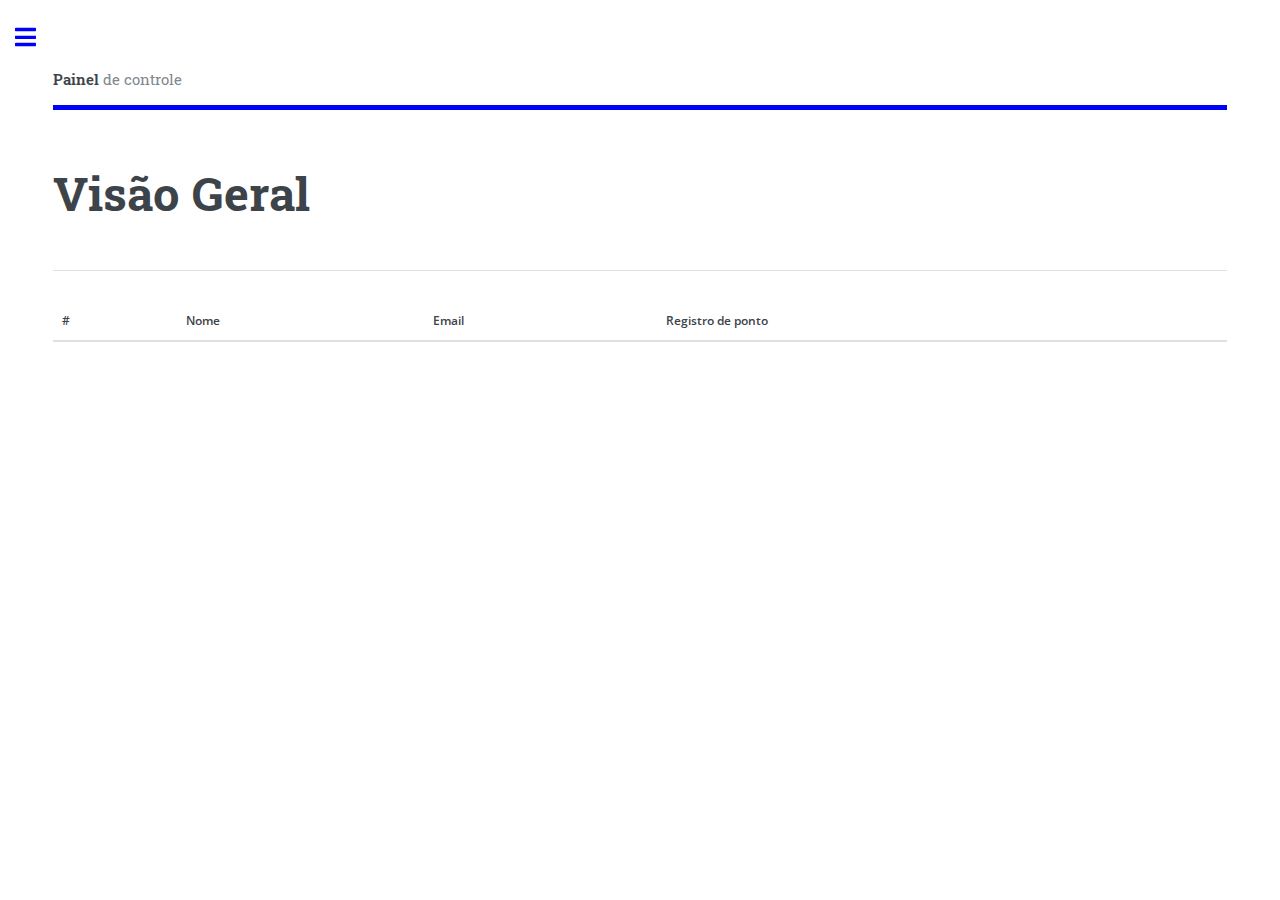
<file: index.html>
<!DOCTYPE HTML>

<html>

<head>
	<title>Dashboard</title>
	<meta charset="utf-8" />
	<meta name="viewport" content="width=device-width, initial-scale=1, user-scalable=no" />
	<link rel="stylesheet" href="assets/css/main.css" />

	<!--ICONSCOUT-->
	<link rel="stylesheet" href="https://unicons.iconscout.com/release/v4.0.8/css/line.css">
</head>

<body class="is-preload">

	<!-- Wrapper -->
	<div id="wrapper">

		<!-- Main -->
		<div id="main">
			<div class="inner">

				<!-- Header -->
				<header id="header">
					<a href="index.html" class="logo"><strong>Painel</strong> de controle</a>

				</header>

				<!-- Content -->
				<section>
					<header class="main">
						<h1>Visão Geral</h1>
					</header>



					<hr class="major" />

					<!-- Elements -->
					<!-- <h2 id="elements">Exemplos</h2>
					<div class="chart">
						<div class="bar" style="height: 80%;"></div>
					</div>

					<img src="assets/img/image6-1.jpg" alt="image">
					<img src="assets/img/20190109141117402195o (1).png" alt="image">

					<div class="row gtr-200">
						<div class="col-6 col-12-medium">
							<div class="col-6 col-12-medium">
							</div>
						</div> -->

					<table class="table table-striped">
						<thead>
							<tr>
								<th scope="col">#</th>
								<th scope="col">Nome</th>
								<th scope="col">Email</th>
								<th scope="col">Registro de ponto</th>
							</tr>
						</thead>
						<tbody id="tableUser">


						</tbody>
					</table>

				</section>


				<div id="modalPoint" class="modalPoint">
					<button id="closeModal" class="btnClose"><i class="uil uil-multiply"></i></button>
					<table class="table table-striped">
						<thead>
							<tr>
								<th scope="col">Dia</th>
								<th scope="col">Entrada</th>
								<th scope="col">Intervalo</th>
								<th scope="col">Volta</th>
								<th scope="col">Saida</th>
							</tr>
						</thead>
						<tbody id="tablePoint">
							<tr>
								<td>${item.name}</td>
								<td>${item.email}</td>
							
							</tr>

						</tbody>
					</table>
				</div>


			</div>
		</div>

		<!-- Sidebar -->
		<div id="sidebar">
			<div class="inner">

				<!-- Search -->
				<section id="search" class="alt">
					<form method="post" action="#">
						<input type="text" name="query" id="query" placeholder="Pesquisar" />
					</form>
				</section>

				<!-- Menu -->
				<nav id="menu">
					<header class="major">
						<h2>Dashboard</h2>
					</header>
					<ul>
						<li><a href="./pages/cadUser/index.html">Cadastro</a></li>
						<li><a href="generic.html">Financeiro</a></li>
						<li><a href="elements.html">Relatórios</a></li>
						<li><a href="elements.html">Férias</a></li>
						<li><a href="elements.html">Ausência</a></li>
					</ul>
				</nav>

			</div>
		</div>

	</div>

	<!-- Scripts -->
	<script src="assets/js/jquery.min.js"></script>
	<script src="assets/js/browser.min.js"></script>
	<script src="assets/js/breakpoints.min.js"></script>
	<script src="assets/js/util.js"></script>
	<script src="assets/js/main.js"></script>
	<script src="assets/js/modalPoint.js"></script>
	<script src="assets/js/getUser.js"></script>
	
</body>

</html>
</file>
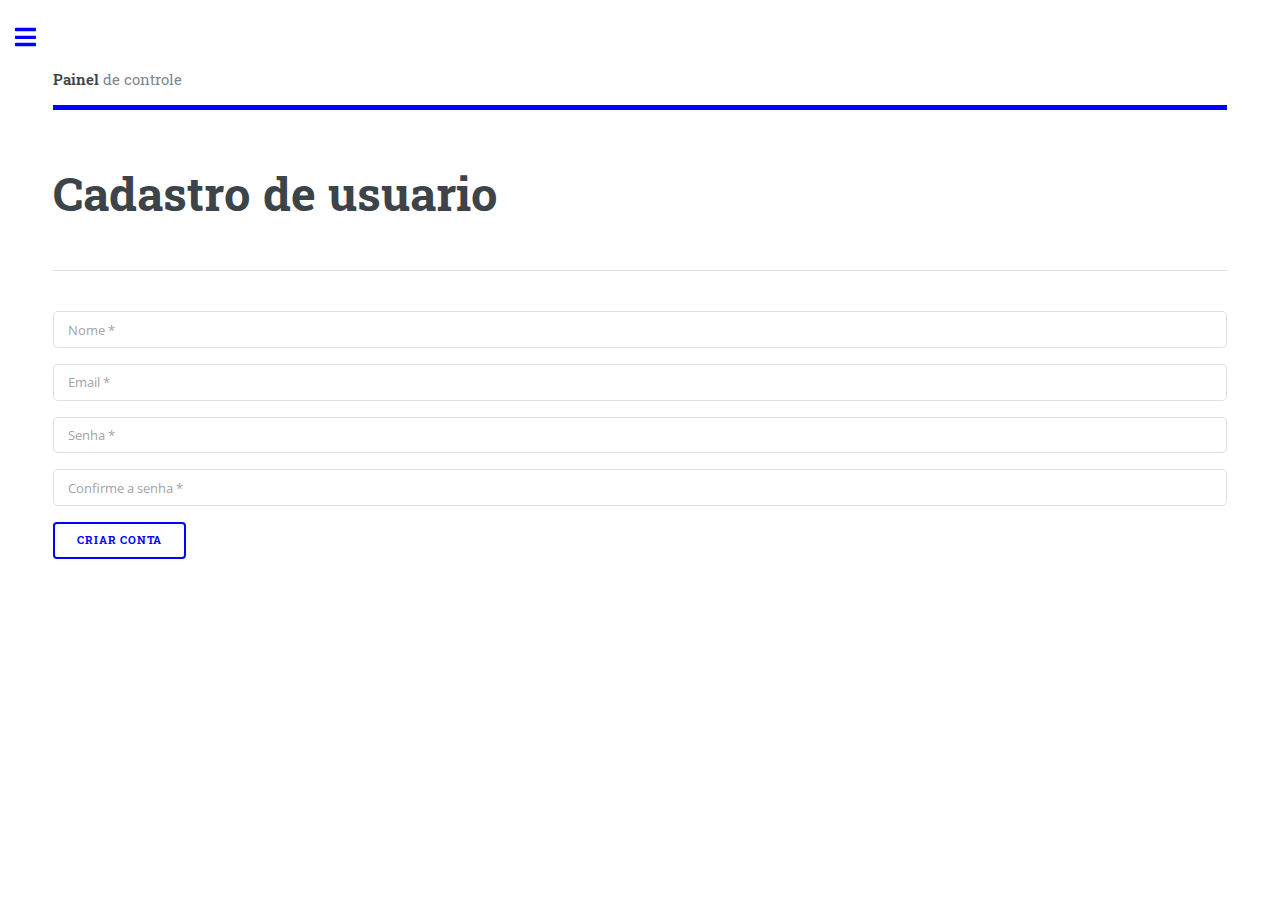
<file: pages/cadUser/index.html>
<!DOCTYPE HTML>

<html>

<head>
  <title>Cadastro</title>
  <meta charset="utf-8" />
  <meta name="viewport" content="width=device-width, initial-scale=1, user-scalable=no" />
  <link rel="stylesheet" href="../../assets/css/main.css" />
  <link rel="stylesheet" href="./style.css">
</head>

<body class="is-preload">

  <!-- Wrapper -->
  <div id="wrapper">

    <!-- Main -->
    <div id="main">
      <div class="inner">

        <!-- Header -->
        <header id="header">
          <a href="../../index.html" class="logo"><strong>Painel</strong> de controle</a>

        </header>

        <!-- Content -->
        <section>
          <header class="main">
            <h1>Cadastro de usuario</h1>
          </header>

          <hr class="major" />

          <form id="formRegister">
            <input id="name-signup" type="text" placeholder="Nome *"></input>
            <input id="email-signup" type="text" placeholder="Email *"></input>
            <input id="password-signup" type="password" placeholder="Senha *"></input>
            <input id="confirm-password-signup" type="password" placeholder="Confirme a senha *"></input>
            <button type="submit" id="create-acct-btn">Criar conta</button>


          </form>

        </section>

      </div>
    </div>

    <!-- Sidebar -->
    <div id="sidebar">
      <div class="inner">

        <!-- Search -->
        <section id="search" class="alt">
          <form method="post" action="#">
            <input type="text" name="query" id="query" placeholder="Pesquisar" />
          </form>
        </section>

        <!-- Menu -->
        <nav id="menu">
          <header class="major">
            <h2>Dashboard</h2>
          </header>
          <ul>
            <li><a href="../cadUser/index.html">Cadastro</a></li>
            <li><a href="generic.html">Financeiro</a></li>
            <li><a href="elements.html">Relatórios</a></li>
            <li><a href="elements.html">Férias</a></li>
            <li><a href="elements.html">Ausência</a></li>
          </ul>
        </nav>

      </div>
    </div>

  </div>

  <!-- Scripts -->
  <script src="../../assets/js/jquery.min.js"></script>
  <script src="../../assets/js/browser.min.js"></script>
  <script src="../../assets/js/breakpoints.min.js"></script>
  <script src="../../assets/js/util.js"></script>
  <script src="../../assets/js/main.js"></script>
  <script src="./mongodb.js"></script>

</body>

</html>
</file>
<file: pages/cadUser/style.css>
#formRegister input{
  margin-bottom: 1rem;
}
</file>
<file: assets/css/main.css>
@import url(fontawesome-all.min.css);
@import url("https://fonts.googleapis.com/css?family=Open+Sans:400,600,400italic,600italic|Roboto+Slab:400,700");

/*
	Editorial by HTML5 UP
	html5up.net | @ajlkn
	Free for personal and commercial use under the CCA 3.0 license (html5up.net/license)
*/
html,
body,
div,
span,
applet,
object,
iframe,
h1,
h2,
h3,
h4,
h5,
h6,
p,
blockquote,
pre,
a,
abbr,
acronym,
address,
big,
cite,
code,
del,
dfn,
em,
img,
ins,
kbd,
q,
s,
samp,
small,
strike,
strong,
sub,
sup,
tt,
var,
b,
u,
i,
center,
dl,
dt,
dd,
ol,
ul,
li,
fieldset,
form,
label,
legend,
table,
caption,
tbody,
tfoot,
thead,
tr,
th,
td,
article,
aside,
canvas,
details,
embed,
figure,
figcaption,
footer,
header,
hgroup,
menu,
nav,
output,
ruby,
section,
summary,
time,
mark,
audio,
video {
  margin: 0;
  padding: 0;
  border: 0;
  font-size: 100%;
  font: inherit;
  vertical-align: baseline;
}

article,
aside,
details,
figcaption,
figure,
footer,
header,
hgroup,
menu,
nav,
section {
  display: block;
}

body {
  line-height: 1;
  overflow-x: hidden;
}

ol,
ul {
  list-style: none;
}

blockquote,
q {
  quotes: none;
}

blockquote:before,
blockquote:after,
q:before,
q:after {
  content: '';
  content: none;
}

table {
  border-collapse: collapse;
  border-spacing: 0;
}

body {
  -webkit-text-size-adjust: none;
}

mark {
  background-color: transparent;
  color: inherit;
}

input::-moz-focus-inner {
  border: 0;
  padding: 0;
}

input,
select,
textarea {
  -moz-appearance: none;
  -webkit-appearance: none;
  -ms-appearance: none;
  appearance: none;
}

/* Basic */
@-ms-viewport {
  width: device-width;
}

body {
  -ms-overflow-style: scrollbar;
}

@media screen and (max-width: 480px) {

  html,
  body {
    min-width: 320px;
  }
}

html {
  box-sizing: border-box;
}

*,
*:before,
*:after {
  box-sizing: inherit;
}

body {
  background: #ffffff;
}

body.is-preload *,
body.is-preload *:before,
body.is-preload *:after,
body.is-resizing *,
body.is-resizing *:before,
body.is-resizing *:after {
  -moz-animation: none !important;
  -webkit-animation: none !important;
  -ms-animation: none !important;
  animation: none !important;
  -moz-transition: none !important;
  -webkit-transition: none !important;
  -ms-transition: none !important;
  transition: none !important;
}

/* Type */
body,
input,
select,
textarea {
  color: #7f888f;
  font-family: "Open Sans", sans-serif;
  font-size: 13pt;
  font-weight: 400;
  line-height: 1.65;
}

@media screen and (max-width: 1680px) {

  body,
  input,
  select,
  textarea {
    font-size: 11pt;
  }
}

@media screen and (max-width: 1280px) {

  body,
  input,
  select,
  textarea {
    font-size: 10pt;
  }
}

@media screen and (max-width: 360px) {

  body,
  input,
  select,
  textarea {
    font-size: 9pt;
  }
}

a {
  -moz-transition: color 0.2s ease-in-out, border-bottom-color 0.2s ease-in-out;
  -webkit-transition: color 0.2s ease-in-out, border-bottom-color 0.2s ease-in-out;
  -ms-transition: color 0.2s ease-in-out, border-bottom-color 0.2s ease-in-out;
  transition: color 0.2s ease-in-out, border-bottom-color 0.2s ease-in-out;
  border-bottom: dotted 1px;
  color: blue;
  text-decoration: none;
}

a:hover {
  border-bottom-color: blue;
  color: blue !important;
}

a:hover strong {
  color: inherit;
}

strong,
b {
  color: #3d4449;
  font-weight: 600;
}

em,
i {
  font-style: italic;
}

p {
  margin: 0 0 2em 0;
}

h1,
h2,
h3,
h4,
h5,
h6 {
  color: #3d4449;
  font-family: "Roboto Slab", serif;
  font-weight: 700;
  line-height: 1.5;
  margin: 0 0 1em 0;
}

h1 a,
h2 a,
h3 a,
h4 a,
h5 a,
h6 a {
  color: inherit;
  text-decoration: none;
  border-bottom: 0;
}

h1 {
  font-size: 4em;
  margin: 0 0 0.5em 0;
  line-height: 1.3;
}

h2 {
  font-size: 1.75em;
}

h3 {
  font-size: 1.25em;
}

h4 {
  font-size: 1.1em;
}

h5 {
  font-size: 0.9em;
}

h6 {
  font-size: 0.7em;
}

@media screen and (max-width: 1680px) {
  h1 {
    font-size: 3.5em;
  }
}

@media screen and (max-width: 980px) {
  h1 {
    font-size: 3.25em;
  }
}

@media screen and (max-width: 736px) {
  h1 {
    font-size: 2em;
    line-height: 1.4;
  }

  h2 {
    font-size: 1.5em;
  }
}

sub {
  font-size: 0.8em;
  position: relative;
  top: 0.5em;
}

sup {
  font-size: 0.8em;
  position: relative;
  top: -0.5em;
}

blockquote {
  border-left: solid 3px rgba(210, 215, 217, 0.75);
  font-style: italic;
  margin: 0 0 2em 0;
  padding: 0.5em 0 0.5em 2em;
}

code {
  background: rgba(230, 235, 237, 0.25);
  border-radius: 0.375em;
  border: solid 1px rgba(210, 215, 217, 0.75);
  font-family: "Courier New", monospace;
  font-size: 0.9em;
  margin: 0 0.25em;
  padding: 0.25em 0.65em;
}

pre {
  -webkit-overflow-scrolling: touch;
  font-family: "Courier New", monospace;
  font-size: 0.9em;
  margin: 0 0 2em 0;
}

pre code {
  display: block;
  line-height: 1.75;
  padding: 1em 1.5em;
  overflow-x: auto;
}

hr {
  border: 0;
  border-bottom: solid 1px rgba(210, 215, 217, 0.75);
  margin: 2em 0;
}

hr.major {
  margin: 3em 0;
}

.align-left {
  text-align: left;
}

.align-center {
  text-align: center;
}

.align-right {
  text-align: right;
}

/* Row */
.row {
  display: flex;
  flex-wrap: wrap;
  box-sizing: border-box;
  align-items: stretch;
}

.row>* {
  box-sizing: border-box;
}

.row.gtr-uniform>*> :last-child {
  margin-bottom: 0;
}

.row.aln-left {
  justify-content: flex-start;
}

.row.aln-center {
  justify-content: center;
}

.row.aln-right {
  justify-content: flex-end;
}

.row.aln-top {
  align-items: flex-start;
}

.row.aln-middle {
  align-items: center;
}

.row.aln-bottom {
  align-items: flex-end;
}

.row>.imp {
  order: -1;
}

.row>.col-1 {
  width: 8.33333%;
}

.row>.off-1 {
  margin-left: 8.33333%;
}

.row>.col-2 {
  width: 16.66667%;
}

.row>.off-2 {
  margin-left: 16.66667%;
}

.row>.col-3 {
  width: 25%;
}

.row>.off-3 {
  margin-left: 25%;
}

.row>.col-4 {
  width: 33.33333%;
}

.row>.off-4 {
  margin-left: 33.33333%;
}

.row>.col-5 {
  width: 41.66667%;
}

.row>.off-5 {
  margin-left: 41.66667%;
}

.row>.col-6 {
  width: 50%;
}

.row>.off-6 {
  margin-left: 50%;
}

.row>.col-7 {
  width: 58.33333%;
}

.row>.off-7 {
  margin-left: 58.33333%;
}

.row>.col-8 {
  width: 66.66667%;
}

.row>.off-8 {
  margin-left: 66.66667%;
}

.row>.col-9 {
  width: 75%;
}

.row>.off-9 {
  margin-left: 75%;
}

.row>.col-10 {
  width: 83.33333%;
}

.row>.off-10 {
  margin-left: 83.33333%;
}

.row>.col-11 {
  width: 91.66667%;
}

.row>.off-11 {
  margin-left: 91.66667%;
}

.row>.col-12 {
  width: 100%;
}

.row>.off-12 {
  margin-left: 100%;
}

.row.gtr-0 {
  margin-top: 0;
  margin-left: 0em;
}

.row.gtr-0>* {
  padding: 0 0 0 0em;
}

.row.gtr-0.gtr-uniform {
  margin-top: 0em;
}

.row.gtr-0.gtr-uniform>* {
  padding-top: 0em;
}

.row.gtr-25 {
  margin-top: 0;
  margin-left: -0.375em;
}

.row.gtr-25>* {
  padding: 0 0 0 0.375em;
}

.row.gtr-25.gtr-uniform {
  margin-top: -0.375em;
}

.row.gtr-25.gtr-uniform>* {
  padding-top: 0.375em;
}

.row.gtr-50 {
  margin-top: 0;
  margin-left: -0.75em;
}

.row.gtr-50>* {
  padding: 0 0 0 0.75em;
}

.row.gtr-50.gtr-uniform {
  margin-top: -0.75em;
}

.row.gtr-50.gtr-uniform>* {
  padding-top: 0.75em;
}

.row {
  margin-top: 0;
  margin-left: -1.5em;
}

.row>* {
  padding: 0 0 0 1.5em;
}

.row.gtr-uniform {
  margin-top: -1.5em;
}

.row.gtr-uniform>* {
  padding-top: 1.5em;
}

.row.gtr-150 {
  margin-top: 0;
  margin-left: -2.25em;
}

.row.gtr-150>* {
  padding: 0 0 0 2.25em;
}

.row.gtr-150.gtr-uniform {
  margin-top: -2.25em;
}

.row.gtr-150.gtr-uniform>* {
  padding-top: 2.25em;
}

.row.gtr-200 {
  margin-top: 0;
  margin-left: -3em;
}

.row.gtr-200>* {
  padding: 0 0 0 3em;
}

.row.gtr-200.gtr-uniform {
  margin-top: -3em;
}

.row.gtr-200.gtr-uniform>* {
  padding-top: 3em;
}

@media screen and (max-width: 1680px) {
  .row {
    display: flex;
    flex-wrap: wrap;
    box-sizing: border-box;
    align-items: stretch;
  }

  .row>* {
    box-sizing: border-box;
  }

  .row.gtr-uniform>*> :last-child {
    margin-bottom: 0;
  }

  .row.aln-left {
    justify-content: flex-start;
  }

  .row.aln-center {
    justify-content: center;
  }

  .row.aln-right {
    justify-content: flex-end;
  }

  .row.aln-top {
    align-items: flex-start;
  }

  .row.aln-middle {
    align-items: center;
  }

  .row.aln-bottom {
    align-items: flex-end;
  }

  .row>.imp-xlarge {
    order: -1;
  }

  .row>.col-1-xlarge {
    width: 8.33333%;
  }

  .row>.off-1-xlarge {
    margin-left: 8.33333%;
  }

  .row>.col-2-xlarge {
    width: 16.66667%;
  }

  .row>.off-2-xlarge {
    margin-left: 16.66667%;
  }

  .row>.col-3-xlarge {
    width: 25%;
  }

  .row>.off-3-xlarge {
    margin-left: 25%;
  }

  .row>.col-4-xlarge {
    width: 33.33333%;
  }

  .row>.off-4-xlarge {
    margin-left: 33.33333%;
  }

  .row>.col-5-xlarge {
    width: 41.66667%;
  }

  .row>.off-5-xlarge {
    margin-left: 41.66667%;
  }

  .row>.col-6-xlarge {
    width: 50%;
  }

  .row>.off-6-xlarge {
    margin-left: 50%;
  }

  .row>.col-7-xlarge {
    width: 58.33333%;
  }

  .row>.off-7-xlarge {
    margin-left: 58.33333%;
  }

  .row>.col-8-xlarge {
    width: 66.66667%;
  }

  .row>.off-8-xlarge {
    margin-left: 66.66667%;
  }

  .row>.col-9-xlarge {
    width: 75%;
  }

  .row>.off-9-xlarge {
    margin-left: 75%;
  }

  .row>.col-10-xlarge {
    width: 83.33333%;
  }

  .row>.off-10-xlarge {
    margin-left: 83.33333%;
  }

  .row>.col-11-xlarge {
    width: 91.66667%;
  }

  .row>.off-11-xlarge {
    margin-left: 91.66667%;
  }

  .row>.col-12-xlarge {
    width: 100%;
  }

  .row>.off-12-xlarge {
    margin-left: 100%;
  }

  .row.gtr-0 {
    margin-top: 0;
    margin-left: 0em;
  }

  .row.gtr-0>* {
    padding: 0 0 0 0em;
  }

  .row.gtr-0.gtr-uniform {
    margin-top: 0em;
  }

  .row.gtr-0.gtr-uniform>* {
    padding-top: 0em;
  }

  .row.gtr-25 {
    margin-top: 0;
    margin-left: -0.375em;
  }

  .row.gtr-25>* {
    padding: 0 0 0 0.375em;
  }

  .row.gtr-25.gtr-uniform {
    margin-top: -0.375em;
  }

  .row.gtr-25.gtr-uniform>* {
    padding-top: 0.375em;
  }

  .row.gtr-50 {
    margin-top: 0;
    margin-left: -0.75em;
  }

  .row.gtr-50>* {
    padding: 0 0 0 0.75em;
  }

  .row.gtr-50.gtr-uniform {
    margin-top: -0.75em;
  }

  .row.gtr-50.gtr-uniform>* {
    padding-top: 0.75em;
  }

  .row {
    margin-top: 0;
    margin-left: -1.5em;
  }

  .row>* {
    padding: 0 0 0 1.5em;
  }

  .row.gtr-uniform {
    margin-top: -1.5em;
  }

  .row.gtr-uniform>* {
    padding-top: 1.5em;
  }

  .row.gtr-150 {
    margin-top: 0;
    margin-left: -2.25em;
  }

  .row.gtr-150>* {
    padding: 0 0 0 2.25em;
  }

  .row.gtr-150.gtr-uniform {
    margin-top: -2.25em;
  }

  .row.gtr-150.gtr-uniform>* {
    padding-top: 2.25em;
  }

  .row.gtr-200 {
    margin-top: 0;
    margin-left: -3em;
  }

  .row.gtr-200>* {
    padding: 0 0 0 3em;
  }

  .row.gtr-200.gtr-uniform {
    margin-top: -3em;
  }

  .row.gtr-200.gtr-uniform>* {
    padding-top: 3em;
  }
}

@media screen and (max-width: 1280px) {
  .row {
    display: flex;
    flex-wrap: wrap;
    box-sizing: border-box;
    align-items: stretch;
  }

  .row>* {
    box-sizing: border-box;
  }

  .row.gtr-uniform>*> :last-child {
    margin-bottom: 0;
  }

  .row.aln-left {
    justify-content: flex-start;
  }

  .row.aln-center {
    justify-content: center;
  }

  .row.aln-right {
    justify-content: flex-end;
  }

  .row.aln-top {
    align-items: flex-start;
  }

  .row.aln-middle {
    align-items: center;
  }

  .row.aln-bottom {
    align-items: flex-end;
  }

  .row>.imp-large {
    order: -1;
  }

  .row>.col-1-large {
    width: 8.33333%;
  }

  .row>.off-1-large {
    margin-left: 8.33333%;
  }

  .row>.col-2-large {
    width: 16.66667%;
  }

  .row>.off-2-large {
    margin-left: 16.66667%;
  }

  .row>.col-3-large {
    width: 25%;
  }

  .row>.off-3-large {
    margin-left: 25%;
  }

  .row>.col-4-large {
    width: 33.33333%;
  }

  .row>.off-4-large {
    margin-left: 33.33333%;
  }

  .row>.col-5-large {
    width: 41.66667%;
  }

  .row>.off-5-large {
    margin-left: 41.66667%;
  }

  .row>.col-6-large {
    width: 50%;
  }

  .row>.off-6-large {
    margin-left: 50%;
  }

  .row>.col-7-large {
    width: 58.33333%;
  }

  .row>.off-7-large {
    margin-left: 58.33333%;
  }

  .row>.col-8-large {
    width: 66.66667%;
  }

  .row>.off-8-large {
    margin-left: 66.66667%;
  }

  .row>.col-9-large {
    width: 75%;
  }

  .row>.off-9-large {
    margin-left: 75%;
  }

  .row>.col-10-large {
    width: 83.33333%;
  }

  .row>.off-10-large {
    margin-left: 83.33333%;
  }

  .row>.col-11-large {
    width: 91.66667%;
  }

  .row>.off-11-large {
    margin-left: 91.66667%;
  }

  .row>.col-12-large {
    width: 100%;
  }

  .row>.off-12-large {
    margin-left: 100%;
  }

  .row.gtr-0 {
    margin-top: 0;
    margin-left: 0em;
  }

  .row.gtr-0>* {
    padding: 0 0 0 0em;
  }

  .row.gtr-0.gtr-uniform {
    margin-top: 0em;
  }

  .row.gtr-0.gtr-uniform>* {
    padding-top: 0em;
  }

  .row.gtr-25 {
    margin-top: 0;
    margin-left: -0.375em;
  }

  .row.gtr-25>* {
    padding: 0 0 0 0.375em;
  }

  .row.gtr-25.gtr-uniform {
    margin-top: -0.375em;
  }

  .row.gtr-25.gtr-uniform>* {
    padding-top: 0.375em;
  }

  .row.gtr-50 {
    margin-top: 0;
    margin-left: -0.75em;
  }

  .row.gtr-50>* {
    padding: 0 0 0 0.75em;
  }

  .row.gtr-50.gtr-uniform {
    margin-top: -0.75em;
  }

  .row.gtr-50.gtr-uniform>* {
    padding-top: 0.75em;
  }

  .row {
    margin-top: 0;
    margin-left: -1.5em;
  }

  .row>* {
    padding: 0 0 0 1.5em;
  }

  .row.gtr-uniform {
    margin-top: -1.5em;
  }

  .row.gtr-uniform>* {
    padding-top: 1.5em;
  }

  .row.gtr-150 {
    margin-top: 0;
    margin-left: -2.25em;
  }

  .row.gtr-150>* {
    padding: 0 0 0 2.25em;
  }

  .row.gtr-150.gtr-uniform {
    margin-top: -2.25em;
  }

  .row.gtr-150.gtr-uniform>* {
    padding-top: 2.25em;
  }

  .row.gtr-200 {
    margin-top: 0;
    margin-left: -3em;
  }

  .row.gtr-200>* {
    padding: 0 0 0 3em;
  }

  .row.gtr-200.gtr-uniform {
    margin-top: -3em;
  }

  .row.gtr-200.gtr-uniform>* {
    padding-top: 3em;
  }
}

@media screen and (max-width: 980px) {
  .row {
    display: flex;
    flex-wrap: wrap;
    box-sizing: border-box;
    align-items: stretch;
  }

  .row>* {
    box-sizing: border-box;
  }

  .row.gtr-uniform>*> :last-child {
    margin-bottom: 0;
  }

  .row.aln-left {
    justify-content: flex-start;
  }

  .row.aln-center {
    justify-content: center;
  }

  .row.aln-right {
    justify-content: flex-end;
  }

  .row.aln-top {
    align-items: flex-start;
  }

  .row.aln-middle {
    align-items: center;
  }

  .row.aln-bottom {
    align-items: flex-end;
  }

  .row>.imp-medium {
    order: -1;
  }

  .row>.col-1-medium {
    width: 8.33333%;
  }

  .row>.off-1-medium {
    margin-left: 8.33333%;
  }

  .row>.col-2-medium {
    width: 16.66667%;
  }

  .row>.off-2-medium {
    margin-left: 16.66667%;
  }

  .row>.col-3-medium {
    width: 25%;
  }

  .row>.off-3-medium {
    margin-left: 25%;
  }

  .row>.col-4-medium {
    width: 33.33333%;
  }

  .row>.off-4-medium {
    margin-left: 33.33333%;
  }

  .row>.col-5-medium {
    width: 41.66667%;
  }

  .row>.off-5-medium {
    margin-left: 41.66667%;
  }

  .row>.col-6-medium {
    width: 50%;
  }

  .row>.off-6-medium {
    margin-left: 50%;
  }

  .row>.col-7-medium {
    width: 58.33333%;
  }

  .row>.off-7-medium {
    margin-left: 58.33333%;
  }

  .row>.col-8-medium {
    width: 66.66667%;
  }

  .row>.off-8-medium {
    margin-left: 66.66667%;
  }

  .row>.col-9-medium {
    width: 75%;
  }

  .row>.off-9-medium {
    margin-left: 75%;
  }

  .row>.col-10-medium {
    width: 83.33333%;
  }

  .row>.off-10-medium {
    margin-left: 83.33333%;
  }

  .row>.col-11-medium {
    width: 91.66667%;
  }

  .row>.off-11-medium {
    margin-left: 91.66667%;
  }

  .row>.col-12-medium {
    width: 100%;
  }

  .row>.off-12-medium {
    margin-left: 100%;
  }

  .row.gtr-0 {
    margin-top: 0;
    margin-left: 0em;
  }

  .row.gtr-0>* {
    padding: 0 0 0 0em;
  }

  .row.gtr-0.gtr-uniform {
    margin-top: 0em;
  }

  .row.gtr-0.gtr-uniform>* {
    padding-top: 0em;
  }

  .row.gtr-25 {
    margin-top: 0;
    margin-left: -0.375em;
  }

  .row.gtr-25>* {
    padding: 0 0 0 0.375em;
  }

  .row.gtr-25.gtr-uniform {
    margin-top: -0.375em;
  }

  .row.gtr-25.gtr-uniform>* {
    padding-top: 0.375em;
  }

  .row.gtr-50 {
    margin-top: 0;
    margin-left: -0.75em;
  }

  .row.gtr-50>* {
    padding: 0 0 0 0.75em;
  }

  .row.gtr-50.gtr-uniform {
    margin-top: -0.75em;
  }

  .row.gtr-50.gtr-uniform>* {
    padding-top: 0.75em;
  }

  .row {
    margin-top: 0;
    margin-left: -1.5em;
  }

  .row>* {
    padding: 0 0 0 1.5em;
  }

  .row.gtr-uniform {
    margin-top: -1.5em;
  }

  .row.gtr-uniform>* {
    padding-top: 1.5em;
  }

  .row.gtr-150 {
    margin-top: 0;
    margin-left: -2.25em;
  }

  .row.gtr-150>* {
    padding: 0 0 0 2.25em;
  }

  .row.gtr-150.gtr-uniform {
    margin-top: -2.25em;
  }

  .row.gtr-150.gtr-uniform>* {
    padding-top: 2.25em;
  }

  .row.gtr-200 {
    margin-top: 0;
    margin-left: -3em;
  }

  .row.gtr-200>* {
    padding: 0 0 0 3em;
  }

  .row.gtr-200.gtr-uniform {
    margin-top: -3em;
  }

  .row.gtr-200.gtr-uniform>* {
    padding-top: 3em;
  }
}

@media screen and (max-width: 736px) {
  .row {
    display: flex;
    flex-wrap: wrap;
    box-sizing: border-box;
    align-items: stretch;
  }

  .row>* {
    box-sizing: border-box;
  }

  .row.gtr-uniform>*> :last-child {
    margin-bottom: 0;
  }

  .row.aln-left {
    justify-content: flex-start;
  }

  .row.aln-center {
    justify-content: center;
  }

  .row.aln-right {
    justify-content: flex-end;
  }

  .row.aln-top {
    align-items: flex-start;
  }

  .row.aln-middle {
    align-items: center;
  }

  .row.aln-bottom {
    align-items: flex-end;
  }

  .row>.imp-small {
    order: -1;
  }

  .row>.col-1-small {
    width: 8.33333%;
  }

  .row>.off-1-small {
    margin-left: 8.33333%;
  }

  .row>.col-2-small {
    width: 16.66667%;
  }

  .row>.off-2-small {
    margin-left: 16.66667%;
  }

  .row>.col-3-small {
    width: 25%;
  }

  .row>.off-3-small {
    margin-left: 25%;
  }

  .row>.col-4-small {
    width: 33.33333%;
  }

  .row>.off-4-small {
    margin-left: 33.33333%;
  }

  .row>.col-5-small {
    width: 41.66667%;
  }

  .row>.off-5-small {
    margin-left: 41.66667%;
  }

  .row>.col-6-small {
    width: 50%;
  }

  .row>.off-6-small {
    margin-left: 50%;
  }

  .row>.col-7-small {
    width: 58.33333%;
  }

  .row>.off-7-small {
    margin-left: 58.33333%;
  }

  .row>.col-8-small {
    width: 66.66667%;
  }

  .row>.off-8-small {
    margin-left: 66.66667%;
  }

  .row>.col-9-small {
    width: 75%;
  }

  .row>.off-9-small {
    margin-left: 75%;
  }

  .row>.col-10-small {
    width: 83.33333%;
  }

  .row>.off-10-small {
    margin-left: 83.33333%;
  }

  .row>.col-11-small {
    width: 91.66667%;
  }

  .row>.off-11-small {
    margin-left: 91.66667%;
  }

  .row>.col-12-small {
    width: 100%;
  }

  .row>.off-12-small {
    margin-left: 100%;
  }

  .row.gtr-0 {
    margin-top: 0;
    margin-left: 0em;
  }

  .row.gtr-0>* {
    padding: 0 0 0 0em;
  }

  .row.gtr-0.gtr-uniform {
    margin-top: 0em;
  }

  .row.gtr-0.gtr-uniform>* {
    padding-top: 0em;
  }

  .row.gtr-25 {
    margin-top: 0;
    margin-left: -0.375em;
  }

  .row.gtr-25>* {
    padding: 0 0 0 0.375em;
  }

  .row.gtr-25.gtr-uniform {
    margin-top: -0.375em;
  }

  .row.gtr-25.gtr-uniform>* {
    padding-top: 0.375em;
  }

  .row.gtr-50 {
    margin-top: 0;
    margin-left: -0.75em;
  }

  .row.gtr-50>* {
    padding: 0 0 0 0.75em;
  }

  .row.gtr-50.gtr-uniform {
    margin-top: -0.75em;
  }

  .row.gtr-50.gtr-uniform>* {
    padding-top: 0.75em;
  }

  .row {
    margin-top: 0;
    margin-left: -1.5em;
  }

  .row>* {
    padding: 0 0 0 1.5em;
  }

  .row.gtr-uniform {
    margin-top: -1.5em;
  }

  .row.gtr-uniform>* {
    padding-top: 1.5em;
  }

  .row.gtr-150 {
    margin-top: 0;
    margin-left: -2.25em;
  }

  .row.gtr-150>* {
    padding: 0 0 0 2.25em;
  }

  .row.gtr-150.gtr-uniform {
    margin-top: -2.25em;
  }

  .row.gtr-150.gtr-uniform>* {
    padding-top: 2.25em;
  }

  .row.gtr-200 {
    margin-top: 0;
    margin-left: -3em;
  }

  .row.gtr-200>* {
    padding: 0 0 0 3em;
  }

  .row.gtr-200.gtr-uniform {
    margin-top: -3em;
  }

  .row.gtr-200.gtr-uniform>* {
    padding-top: 3em;
  }
}

@media screen and (max-width: 480px) {
  .row {
    display: flex;
    flex-wrap: wrap;
    box-sizing: border-box;
    align-items: stretch;
  }

  .row>* {
    box-sizing: border-box;
  }

  .row.gtr-uniform>*> :last-child {
    margin-bottom: 0;
  }

  .row.aln-left {
    justify-content: flex-start;
  }

  .row.aln-center {
    justify-content: center;
  }

  .row.aln-right {
    justify-content: flex-end;
  }

  .row.aln-top {
    align-items: flex-start;
  }

  .row.aln-middle {
    align-items: center;
  }

  .row.aln-bottom {
    align-items: flex-end;
  }

  .row>.imp-xsmall {
    order: -1;
  }

  .row>.col-1-xsmall {
    width: 8.33333%;
  }

  .row>.off-1-xsmall {
    margin-left: 8.33333%;
  }

  .row>.col-2-xsmall {
    width: 16.66667%;
  }

  .row>.off-2-xsmall {
    margin-left: 16.66667%;
  }

  .row>.col-3-xsmall {
    width: 25%;
  }

  .row>.off-3-xsmall {
    margin-left: 25%;
  }

  .row>.col-4-xsmall {
    width: 33.33333%;
  }

  .row>.off-4-xsmall {
    margin-left: 33.33333%;
  }

  .row>.col-5-xsmall {
    width: 41.66667%;
  }

  .row>.off-5-xsmall {
    margin-left: 41.66667%;
  }

  .row>.col-6-xsmall {
    width: 50%;
  }

  .row>.off-6-xsmall {
    margin-left: 50%;
  }

  .row>.col-7-xsmall {
    width: 58.33333%;
  }

  .row>.off-7-xsmall {
    margin-left: 58.33333%;
  }

  .row>.col-8-xsmall {
    width: 66.66667%;
  }

  .row>.off-8-xsmall {
    margin-left: 66.66667%;
  }

  .row>.col-9-xsmall {
    width: 75%;
  }

  .row>.off-9-xsmall {
    margin-left: 75%;
  }

  .row>.col-10-xsmall {
    width: 83.33333%;
  }

  .row>.off-10-xsmall {
    margin-left: 83.33333%;
  }

  .row>.col-11-xsmall {
    width: 91.66667%;
  }

  .row>.off-11-xsmall {
    margin-left: 91.66667%;
  }

  .row>.col-12-xsmall {
    width: 100%;
  }

  .row>.off-12-xsmall {
    margin-left: 100%;
  }

  .row.gtr-0 {
    margin-top: 0;
    margin-left: 0em;
  }

  .row.gtr-0>* {
    padding: 0 0 0 0em;
  }

  .row.gtr-0.gtr-uniform {
    margin-top: 0em;
  }

  .row.gtr-0.gtr-uniform>* {
    padding-top: 0em;
  }

  .row.gtr-25 {
    margin-top: 0;
    margin-left: -0.375em;
  }

  .row.gtr-25>* {
    padding: 0 0 0 0.375em;
  }

  .row.gtr-25.gtr-uniform {
    margin-top: -0.375em;
  }

  .row.gtr-25.gtr-uniform>* {
    padding-top: 0.375em;
  }

  .row.gtr-50 {
    margin-top: 0;
    margin-left: -0.75em;
  }

  .row.gtr-50>* {
    padding: 0 0 0 0.75em;
  }

  .row.gtr-50.gtr-uniform {
    margin-top: -0.75em;
  }

  .row.gtr-50.gtr-uniform>* {
    padding-top: 0.75em;
  }

  .row {
    margin-top: 0;
    margin-left: -1.5em;
  }

  .row>* {
    padding: 0 0 0 1.5em;
  }

  .row.gtr-uniform {
    margin-top: -1.5em;
  }

  .row.gtr-uniform>* {
    padding-top: 1.5em;
  }

  .row.gtr-150 {
    margin-top: 0;
    margin-left: -2.25em;
  }

  .row.gtr-150>* {
    padding: 0 0 0 2.25em;
  }

  .row.gtr-150.gtr-uniform {
    margin-top: -2.25em;
  }

  .row.gtr-150.gtr-uniform>* {
    padding-top: 2.25em;
  }

  .row.gtr-200 {
    margin-top: 0;
    margin-left: -3em;
  }

  .row.gtr-200>* {
    padding: 0 0 0 3em;
  }

  .row.gtr-200.gtr-uniform {
    margin-top: -3em;
  }

  .row.gtr-200.gtr-uniform>* {
    padding-top: 3em;
  }
}

/* Section/Article */
section.special,
article.special {
  text-align: center;
}

header p {
  font-family: "Roboto Slab", serif;
  font-size: 1em;
  font-weight: 400;
  letter-spacing: 0.075em;
  margin-top: -0.5em;
  text-transform: uppercase;
}

header.major> :last-child {
  border-bottom: solid 3px blue;
  display: inline-block;
  margin: 0 0 2em 0;
  padding: 0 0.75em 0.5em 0;
}

header.main> :last-child {
  margin: 0 0 1em 0;
}

/* Form */
form {
  margin: 0 0 2em 0;
}

label {
  color: #3d4449;
  display: block;
  font-size: 0.9em;
  font-weight: 600;
  margin: 0 0 1em 0;
}

input[type="text"],
input[type="password"],
input[type="email"],
input[type="tel"],
input[type="search"],
input[type="url"],
select,
textarea {
  -moz-appearance: none;
  -webkit-appearance: none;
  -ms-appearance: none;
  appearance: none;
  background: #ffffff;
  border-radius: 0.375em;
  border: none;
  border: solid 1px rgba(210, 215, 217, 0.75);
  color: inherit;
  display: block;
  outline: 0;
  padding: 0 1em;
  text-decoration: none;
  width: 100%;
}

input[type="text"]:invalid,
input[type="password"]:invalid,
input[type="email"]:invalid,
input[type="tel"]:invalid,
input[type="search"]:invalid,
input[type="url"]:invalid,
select:invalid,
textarea:invalid {
  box-shadow: none;
}

input[type="text"]:focus,
input[type="password"]:focus,
input[type="email"]:focus,
input[type="tel"]:focus,
input[type="search"]:focus,
input[type="url"]:focus,
select:focus,
textarea:focus {
  border-color: blue;
  box-shadow: 0 0 0 1px blue;
}

select {
  background-image: url("data:image/svg+xml;charset=utf8,%3Csvg xmlns='http://www.w3.org/2000/svg' width='40' height='40' preserveAspectRatio='none' viewBox='0 0 40 40'%3E%3Cpath d='M9.4,12.3l10.4,10.4l10.4-10.4c0.2-0.2,0.5-0.4,0.9-0.4c0.3,0,0.6,0.1,0.9,0.4l3.3,3.3c0.2,0.2,0.4,0.5,0.4,0.9 c0,0.4-0.1,0.6-0.4,0.9L20.7,31.9c-0.2,0.2-0.5,0.4-0.9,0.4c-0.3,0-0.6-0.1-0.9-0.4L4.3,17.3c-0.2-0.2-0.4-0.5-0.4-0.9 c0-0.4,0.1-0.6,0.4-0.9l3.3-3.3c0.2-0.2,0.5-0.4,0.9-0.4S9.1,12.1,9.4,12.3z' fill='rgba(210, 215, 217, 0.75)' /%3E%3C/svg%3E");
  background-size: 1.25em;
  background-repeat: no-repeat;
  background-position: calc(100% - 1em) center;
  height: 2.75em;
  padding-right: 2.75em;
  text-overflow: ellipsis;
}

select option {
  color: #3d4449;
  background: #ffffff;
}

select:focus::-ms-value {
  background-color: transparent;
}

select::-ms-expand {
  display: none;
}

input[type="text"],
input[type="password"],
input[type="email"],
input[type="tel"],
input[type="search"],
input[type="url"],
select {
  height: 2.75em;
}

textarea {
  padding: 0.75em 1em;
}

input[type="checkbox"],
input[type="radio"] {
  -moz-appearance: none;
  -webkit-appearance: none;
  -ms-appearance: none;
  appearance: none;
  display: block;
  float: left;
  margin-right: -2em;
  opacity: 0;
  width: 1em;
  z-index: -1;
}

input[type="checkbox"]+label,
input[type="radio"]+label {
  text-decoration: none;
  color: #7f888f;
  cursor: pointer;
  display: inline-block;
  font-size: 1em;
  font-weight: 400;
  padding-left: 2.4em;
  padding-right: 0.75em;
  position: relative;
}

input[type="checkbox"]+label:before,
input[type="radio"]+label:before {
  -moz-osx-font-smoothing: grayscale;
  -webkit-font-smoothing: antialiased;
  display: inline-block;
  font-style: normal;
  font-variant: normal;
  text-rendering: auto;
  line-height: 1;
  text-transform: none !important;
  font-family: 'Font Awesome 5 Free';
  font-weight: 900;
}

input[type="checkbox"]+label:before,
input[type="radio"]+label:before {
  background: #ffffff;
  border-radius: 0.375em;
  border: solid 1px rgba(210, 215, 217, 0.75);
  content: '';
  display: inline-block;
  font-size: 0.8em;
  height: 2.0625em;
  left: 0;
  line-height: 2.0625em;
  position: absolute;
  text-align: center;
  top: 0;
  width: 2.0625em;
}

input[type="checkbox"]:checked+label:before,
input[type="radio"]:checked+label:before {
  background: #3d4449;
  border-color: #3d4449;
  color: #ffffff;
  content: '\f00c';
}

input[type="checkbox"]:focus+label:before,
input[type="radio"]:focus+label:before {
  border-color: #f56a6a;
  box-shadow: 0 0 0 1px #f56a6a;
}

input[type="checkbox"]+label:before {
  border-radius: 0.375em;
}

input[type="radio"]+label:before {
  border-radius: 100%;
}

::-webkit-input-placeholder {
  color: #9fa3a6 !important;
  opacity: 1.0;
}

:-moz-placeholder {
  color: #9fa3a6 !important;
  opacity: 1.0;
}

::-moz-placeholder {
  color: #9fa3a6 !important;
  opacity: 1.0;
}

:-ms-input-placeholder {
  color: #9fa3a6 !important;
  opacity: 1.0;
}

/* Box */
.box {
  border-radius: 0.375em;
  border: solid 1px rgba(210, 215, 217, 0.75);
  margin-bottom: 2em;
  padding: 1.5em;
}

.box> :last-child,
.box> :last-child> :last-child,
.box> :last-child> :last-child> :last-child {
  margin-bottom: 0;
}

.box.alt {
  border: 0;
  border-radius: 0;
  padding: 0;
}

/* Icon */
.icon {
  text-decoration: none;
  border-bottom: none;
  position: relative;
}

.icon:before {
  -moz-osx-font-smoothing: grayscale;
  -webkit-font-smoothing: antialiased;
  display: inline-block;
  font-style: normal;
  font-variant: normal;
  text-rendering: auto;
  line-height: 1;
  text-transform: none !important;
  font-family: 'Font Awesome 5 Free';
  font-weight: 400;
}

.icon>.label {
  display: none;
}

.icon:before {
  line-height: inherit;
}

.icon.solid:before {
  font-weight: 900;
}

.icon.brands:before {
  font-family: 'Font Awesome 5 Brands';
}

/* Image */
.image {
  border-radius: 0.375em;
  border: 0;
  display: inline-block;
  position: relative;
}

.image img {
  border-radius: 0.375em;
  display: block;
}

.image.left,
.image.right {
  max-width: 40%;
}

.image.left img,
.image.right img {
  width: 100%;
}

.image.left {
  float: left;
  padding: 0 1.5em 1em 0;
  top: 0.25em;
}

.image.right {
  float: right;
  padding: 0 0 1em 1.5em;
  top: 0.25em;
}

.image.fit {
  display: block;
  margin: 0 0 2em 0;
  width: 100%;
}

.image.fit img {
  width: 100%;
}

.image.main {
  display: block;
  margin: 0 0 3em 0;
  width: 100%;
}

.image.main img {
  width: 100%;
}

a.image {
  overflow: hidden;
}

a.image img {
  -moz-transition: -moz-transform 0.2s ease;
  -webkit-transition: -webkit-transform 0.2s ease;
  -ms-transition: -ms-transform 0.2s ease;
  transition: transform 0.2s ease;
}

a.image:hover img {
  -moz-transform: scale(1.075);
  -webkit-transform: scale(1.075);
  -ms-transform: scale(1.075);
  transform: scale(1.075);
}

/* List */
ol {
  list-style: decimal;
  margin: 0 0 2em 0;
  padding-left: 1.25em;
}

ol li {
  padding-left: 0.25em;
}

ul {
  list-style: disc;
  margin: 0 0 2em 0;
  padding-left: 1em;
}

ul li {
  padding-left: 0.5em;
}

ul.alt {
  list-style: none;
  padding-left: 0;
}

ul.alt li {
  border-top: solid 1px rgba(210, 215, 217, 0.75);
  padding: 0.5em 0;
}

ul.alt li:first-child {
  border-top: 0;
  padding-top: 0;
}

dl {
  margin: 0 0 2em 0;
}

dl dt {
  display: block;
  font-weight: 600;
  margin: 0 0 1em 0;
}

dl dd {
  margin-left: 2em;
}

/* Actions */
ul.actions {
  display: -moz-flex;
  display: -webkit-flex;
  display: -ms-flex;
  display: flex;
  cursor: default;
  list-style: none;
  margin-left: -1em;
  padding-left: 0;
}

ul.actions li {
  padding: 0 0 0 1em;
  vertical-align: middle;
}

ul.actions.special {
  -moz-justify-content: center;
  -webkit-justify-content: center;
  -ms-justify-content: center;
  justify-content: center;
  width: 100%;
  margin-left: 0;
}

ul.actions.special li:first-child {
  padding-left: 0;
}

ul.actions.stacked {
  -moz-flex-direction: column;
  -webkit-flex-direction: column;
  -ms-flex-direction: column;
  flex-direction: column;
  margin-left: 0;
}

ul.actions.stacked li {
  padding: 1.3em 0 0 0;
}

ul.actions.stacked li:first-child {
  padding-top: 0;
}

ul.actions.fit {
  width: calc(100% + 1em);
}

ul.actions.fit li {
  -moz-flex-grow: 1;
  -webkit-flex-grow: 1;
  -ms-flex-grow: 1;
  flex-grow: 1;
  -moz-flex-shrink: 1;
  -webkit-flex-shrink: 1;
  -ms-flex-shrink: 1;
  flex-shrink: 1;
  width: 100%;
}

ul.actions.fit li>* {
  width: 100%;
}

ul.actions.fit.stacked {
  width: 100%;
}

/* Icons */
ul.icons {
  cursor: default;
  list-style: none;
  padding-left: 0;
}

ul.icons li {
  display: inline-block;
  padding: 0 1em 0 0;
}

ul.icons li:last-child {
  padding-right: 0;
}

ul.icons li .icon {
  color: inherit;
}

ul.icons li .icon:before {
  font-size: 1.25em;
}

/* Contact */
ul.contact {
  list-style: none;
  padding: 0;
}

ul.contact li {
  text-decoration: none;
  border-top: solid 1px rgba(210, 215, 217, 0.75);
  margin: 1.5em 0 0 0;
  padding: 1.5em 0 0 3em;
  position: relative;
}

ul.contact li:before {
  -moz-osx-font-smoothing: grayscale;
  -webkit-font-smoothing: antialiased;
  display: inline-block;
  font-style: normal;
  font-variant: normal;
  text-rendering: auto;
  line-height: 1;
  text-transform: none !important;
  font-family: 'Font Awesome 5 Free';
  font-weight: 400;
}

ul.contact li:before {
  color: #f56a6a;
  display: inline-block;
  font-size: 1.5em;
  height: 1.125em;
  left: 0;
  line-height: 1.125em;
  position: absolute;
  text-align: center;
  top: 1em;
  width: 1.5em;
}

ul.contact li:first-child {
  border-top: 0;
  margin-top: 0;
  padding-top: 0;
}

ul.contact li:first-child:before {
  top: 0;
}

ul.contact li a {
  color: inherit;
}

/* Pagination */
ul.pagination {
  cursor: default;
  list-style: none;
  padding-left: 0;
}

ul.pagination li {
  display: inline-block;
  padding-left: 0;
  vertical-align: middle;
}

ul.pagination li>.page {
  -moz-transition: background-color 0.2s ease-in-out, color 0.2s ease-in-out;
  -webkit-transition: background-color 0.2s ease-in-out, color 0.2s ease-in-out;
  -ms-transition: background-color 0.2s ease-in-out, color 0.2s ease-in-out;
  transition: background-color 0.2s ease-in-out, color 0.2s ease-in-out;
  border-bottom: 0;
  border-radius: 0.375em;
  display: inline-block;
  font-size: 0.8em;
  font-weight: 600;
  height: 2em;
  line-height: 2em;
  margin: 0 0.125em;
  min-width: 2em;
  padding: 0 0.5em;
  text-align: center;
}

ul.pagination li>.page.active {
  background-color: #f56a6a;
  color: #ffffff !important;
}

ul.pagination li>.page.active:hover {
  background-color: #f67878;
}

ul.pagination li>.page.active:active {
  background-color: #f45c5c;
}

ul.pagination li:first-child {
  padding-right: 0.75em;
}

ul.pagination li:last-child {
  padding-left: 0.75em;
}

@media screen and (max-width: 480px) {
  ul.pagination li:nth-child(n+2):nth-last-child(n+2) {
    display: none;
  }

  ul.pagination li:first-child {
    padding-right: 0;
  }
}

/* Table */
.table-wrapper {
  -webkit-overflow-scrolling: touch;
  overflow-x: auto;
}

table {
  margin: 0 0 2em 0;
  width: 100%;
}

table tbody tr {
  border: solid 1px rgba(210, 215, 217, 0.75);
  border-left: 0;
  border-right: 0;
}

table tbody tr:nth-child(2n + 1) {
  background-color: rgba(230, 235, 237, 0.25);
}

table td {
  padding: 0.75em 0.75em;
}

table th {
  color: #3d4449;
  font-size: 0.9em;
  font-weight: 600;
  padding: 0 0.75em 0.75em 0.75em;
  text-align: left;
}

table thead {
  border-bottom: solid 2px rgba(210, 215, 217, 0.75);
}

table tfoot {
  border-top: solid 2px rgba(210, 215, 217, 0.75);
}

table.alt {
  border-collapse: separate;
}

table.alt tbody tr td {
  border: solid 1px rgba(210, 215, 217, 0.75);
  border-left-width: 0;
  border-top-width: 0;
}

table.alt tbody tr td:first-child {
  border-left-width: 1px;
}

table.alt tbody tr:first-child td {
  border-top-width: 1px;
}

table.alt thead {
  border-bottom: 0;
}

table.alt tfoot {
  border-top: 0;
}

/* Button */
input[type="submit"],
input[type="reset"],
input[type="button"],
button,
.button {
  -moz-appearance: none;
  -webkit-appearance: none;
  -ms-appearance: none;
  appearance: none;
  -moz-transition: background-color 0.2s ease-in-out, color 0.2s ease-in-out;
  -webkit-transition: background-color 0.2s ease-in-out, color 0.2s ease-in-out;
  -ms-transition: background-color 0.2s ease-in-out, color 0.2s ease-in-out;
  transition: background-color 0.2s ease-in-out, color 0.2s ease-in-out;
  background-color: transparent;
  border-radius: 0.375em;
  border: 0;
  box-shadow: inset 0 0 0 2px blue;
  color: blue !important;
  cursor: pointer;
  display: inline-block;
  font-family: "Roboto Slab", serif;
  font-size: 0.8em;
  font-weight: 700;
  height: 3.5em;
  letter-spacing: 0.075em;
  line-height: 3.5em;
  padding: 0 2.25em;
  text-align: center;
  text-decoration: none;
  text-transform: uppercase;
  white-space: nowrap;
}

input[type="submit"]:hover,
input[type="reset"]:hover,
input[type="button"]:hover,
button:hover,
.button:hover {
  background-color: rgba(247, 240, 240, 0.05);
}

input[type="submit"]:active,
input[type="reset"]:active,
input[type="button"]:active,
button:active,
.button:active {
  background-color: rgba(245, 106, 106, 0.15);
}

input[type="submit"].icon:before,
input[type="reset"].icon:before,
input[type="button"].icon:before,
button.icon:before,
.button.icon:before {
  margin-right: 0.5em;
}

input[type="submit"].fit,
input[type="reset"].fit,
input[type="button"].fit,
button.fit,
.button.fit {
  width: 100%;
}

input[type="submit"].small,
input[type="reset"].small,
input[type="button"].small,
button.small,
.button.small {
  font-size: 0.6em;
}

input[type="submit"].large,
input[type="reset"].large,
input[type="button"].large,
button.large,
.button.large {
  font-size: 1em;
  height: 3.65em;
  line-height: 3.65em;
}

input[type="submit"].primary,
input[type="reset"].primary,
input[type="button"].primary,
button.primary,
.button.primary {
  background-color: blue;
  box-shadow: none;
  color: #ffffff !important;
}

input[type="submit"].primary:hover,
input[type="reset"].primary:hover,
input[type="button"].primary:hover,
button.primary:hover,
.button.primary:hover {
  background-color: #f67878;
}

input[type="submit"].primary:active,
input[type="reset"].primary:active,
input[type="button"].primary:active,
button.primary:active,
.button.primary:active {
  background-color: #f45c5c;
}

input[type="submit"].disabled,
input[type="submit"]:disabled,
input[type="reset"].disabled,
input[type="reset"]:disabled,
input[type="button"].disabled,
input[type="button"]:disabled,
button.disabled,
button:disabled,
.button.disabled,
.button:disabled {
  pointer-events: none;
  opacity: 0.25;
}

/* Mini Posts */
.mini-posts article {
  border-top: solid 1px rgba(210, 215, 217, 0.75);
  margin-top: 2em;
  padding-top: 2em;
}

.mini-posts article .image {
  display: block;
  margin: 0 0 1.5em 0;
}

.mini-posts article .image img {
  display: block;
  width: 100%;
}

.mini-posts article:first-child {
  border-top: 0;
  margin-top: 0;
  padding-top: 0;
}

/* Features */
.features {
  display: -moz-flex;
  display: -webkit-flex;
  display: -ms-flex;
  display: flex;
  -moz-flex-wrap: wrap;
  -webkit-flex-wrap: wrap;
  -ms-flex-wrap: wrap;
  flex-wrap: wrap;
  margin: 0 0 2em -3em;
  width: calc(100% + 3em);
}

.features article {
  -moz-align-items: center;
  -webkit-align-items: center;
  -ms-align-items: center;
  align-items: center;
  display: -moz-flex;
  display: -webkit-flex;
  display: -ms-flex;
  display: flex;
  margin: 0 0 3em 3em;
  position: relative;
  width: calc(50% - 3em);
}

.features article:nth-child(2n - 1) {
  margin-right: 1.5em;
}

.features article:nth-child(2n) {
  margin-left: 1.5em;
}

.features article:nth-last-child(1),
.features article:nth-last-child(2) {
  margin-bottom: 0;
}

.features article .icon {
  -moz-flex-grow: 0;
  -webkit-flex-grow: 0;
  -ms-flex-grow: 0;
  flex-grow: 0;
  -moz-flex-shrink: 0;
  -webkit-flex-shrink: 0;
  -ms-flex-shrink: 0;
  flex-shrink: 0;
  display: block;
  height: 10em;
  line-height: 10em;
  margin: 0 2em 0 0;
  text-align: center;
  width: 10em;
}

.features article .icon:before {
  color: blue;
  font-size: 2.75rem;
  position: relative;
  top: 0.05em;
}

.features article .icon:after {
  -moz-transform: rotate(45deg);
  -webkit-transform: rotate(45deg);
  -ms-transform: rotate(45deg);
  transform: rotate(45deg);
  border-radius: 0.25rem;
  border: solid 2px rgba(210, 215, 217, 0.75);
  content: '';
  display: block;
  height: 7em;
  left: 50%;
  margin: -3.5em 0 0 -3.5em;
  position: absolute;
  top: 50%;
  width: 7em;
}

.features article .content {
  -moz-flex-grow: 1;
  -webkit-flex-grow: 1;
  -ms-flex-grow: 1;
  flex-grow: 1;
  -moz-flex-shrink: 1;
  -webkit-flex-shrink: 1;
  -ms-flex-shrink: 1;
  flex-shrink: 1;
  width: 100%;
}

.features article .content> :last-child {
  margin-bottom: 0;
}

@media screen and (max-width: 980px) {
  .features {
    margin: 0 0 2em 0;
    width: 100%;
  }

  .features article {
    margin: 0 0 3em 0;
    width: 100%;
  }

  .features article:nth-child(2n - 1) {
    margin-right: 0;
  }

  .features article:nth-child(2n) {
    margin-left: 0;
  }

  .features article:nth-last-child(1),
  .features article:nth-last-child(2) {
    margin-bottom: 3em;
  }

  .features article:last-child {
    margin-bottom: 0;
  }

  .features article .icon {
    height: 8em;
    line-height: 8em;
    width: 8em;
  }

  .features article .icon:before {
    font-size: 2.25rem;
  }

  .features article .icon:after {
    height: 6em;
    margin: -3em 0 0 -3em;
    width: 6em;
  }
}

@media screen and (max-width: 480px) {
  .features article {
    -moz-flex-direction: column;
    -webkit-flex-direction: column;
    -ms-flex-direction: column;
    flex-direction: column;
    -moz-align-items: -moz-flex-start;
    -webkit-align-items: -webkit-flex-start;
    -ms-align-items: -ms-flex-start;
    align-items: flex-start;
  }

  .features article .icon {
    height: 6em;
    line-height: 6em;
    margin: 0 0 1.5em 0;
    width: 6em;
  }

  .features article .icon:before {
    font-size: 1.5rem;
  }

  .features article .icon:after {
    height: 4em;
    margin: -2em 0 0 -2em;
    width: 4em;
  }
}

@media screen and (max-width: 480px) {
  .features article .icon:before {
    font-size: 1.25rem;
  }
}

/* Posts */
.posts {
  display: -moz-flex;
  display: -webkit-flex;
  display: -ms-flex;
  display: flex;
  -moz-flex-wrap: wrap;
  -webkit-flex-wrap: wrap;
  -ms-flex-wrap: wrap;
  flex-wrap: wrap;
  margin: 0 0 2em -6em;
  width: calc(100% + 6em);
}

.posts article {
  -moz-flex-grow: 0;
  -webkit-flex-grow: 0;
  -ms-flex-grow: 0;
  flex-grow: 0;
  -moz-flex-shrink: 1;
  -webkit-flex-shrink: 1;
  -ms-flex-shrink: 1;
  flex-shrink: 1;
  margin: 0 0 6em 6em;
  position: relative;
  width: calc(33.33333% - 6em);
}

.posts article:before {
  background: rgba(210, 215, 217, 0.75);
  content: '';
  display: block;
  height: calc(100% + 6em);
  left: -3em;
  position: absolute;
  top: 0;
  width: 1px;
}

.posts article:after {
  background: rgba(210, 215, 217, 0.75);
  bottom: -3em;
  content: '';
  display: block;
  height: 1px;
  position: absolute;
  right: 0;
  width: calc(100% + 6em);
}

.posts article> :last-child {
  margin-bottom: 0;
}

.posts article .image {
  display: block;
  margin: 0 0 2em 0;
}

.posts article .image img {
  display: block;
  width: 100%;
}

@media screen and (min-width: 1681px) {
  .posts article:nth-child(3n + 1):before {
    display: none;
  }

  .posts article:nth-child(3n + 1):after {
    width: 100%;
  }

  .posts article:nth-last-child(1),
  .posts article:nth-last-child(2),
  .posts article:nth-last-child(3) {
    margin-bottom: 0;
  }

  .posts article:nth-last-child(1):before,
  .posts article:nth-last-child(2):before,
  .posts article:nth-last-child(3):before {
    height: 100%;
  }

  .posts article:nth-last-child(1):after,
  .posts article:nth-last-child(2):after,
  .posts article:nth-last-child(3):after {
    display: none;
  }
}

@media screen and (max-width: 1680px) {
  .posts article {
    width: calc(50% - 6em);
  }

  .posts article:nth-last-child(3) {
    margin-bottom: 6em;
  }
}

@media screen and (min-width: 481px) and (max-width: 1680px) {
  .posts article:nth-child(2n + 1):before {
    display: none;
  }

  .posts article:nth-child(2n + 1):after {
    width: 100%;
  }

  .posts article:nth-last-child(1),
  .posts article:nth-last-child(2) {
    margin-bottom: 0;
  }

  .posts article:nth-last-child(1):before,
  .posts article:nth-last-child(2):before {
    height: 100%;
  }

  .posts article:nth-last-child(1):after,
  .posts article:nth-last-child(2):after {
    display: none;
  }
}

@media screen and (max-width: 736px) {
  .posts {
    margin: 0 0 2em -4.5em;
    width: calc(100% + 4.5em);
  }

  .posts article {
    margin: 0 0 4.5em 4.5em;
    width: calc(50% - 4.5em);
  }

  .posts article:before {
    height: calc(100% + 4.5em);
    left: -2.25em;
  }

  .posts article:after {
    bottom: -2.25em;
    width: calc(100% + 4.5em);
  }

  .posts article:nth-last-child(3) {
    margin-bottom: 4.5em;
  }
}

@media screen and (max-width: 480px) {
  .posts {
    margin: 0 0 2em 0;
    width: 100%;
  }

  .posts article {
    margin: 0 0 4.5em 0;
    width: 100%;
  }

  .posts article:before {
    display: none;
  }

  .posts article:after {
    width: 100%;
  }

  .posts article:last-child {
    margin-bottom: 0;
  }

  .posts article:last-child:after {
    display: none;
  }
}

/* Wrapper */
#wrapper {
  display: -moz-flex;
  display: -webkit-flex;
  display: -ms-flex;
  display: flex;
  -moz-flex-direction: row-reverse;
  -webkit-flex-direction: row-reverse;
  -ms-flex-direction: row-reverse;
  flex-direction: row-reverse;
  min-height: 100vh;
}

/* Main */
#main {
  -moz-flex-grow: 1;
  -webkit-flex-grow: 1;
  -ms-flex-grow: 1;
  flex-grow: 1;
  -moz-flex-shrink: 1;
  -webkit-flex-shrink: 1;
  -ms-flex-shrink: 1;
  flex-shrink: 1;
  width: 100%;
}

#main>.inner {
  padding: 0 6em 0.1em 6em;
  margin: 0 auto;
  max-width: 110em;
}

#main>.inner>section {
  padding: 6em 0 4em 0;
  border-top: solid 2px rgba(210, 215, 217, 0.75);
}

#main>.inner>section:first-of-type {
  border-top: 0 !important;
}

@media screen and (max-width: 1680px) {
  #main>.inner {
    padding: 0 5em 0.1em 5em;
  }

  #main>.inner>section {
    padding: 5em 0 3em 0;
  }
}

@media screen and (max-width: 1280px) {
  #main>.inner {
    padding: 0 4em 0.1em 4em;
  }

  #main>.inner>section {
    padding: 4em 0 2em 0;
  }
}

@media screen and (max-width: 736px) {
  #main>.inner {
    padding: 0 2em 0.1em 2em;
  }

  #main>.inner>section {
    padding: 3em 0 1em 0;
  }
}

/* Sidebar */
#search form {
  text-decoration: none;
  position: relative;
}

#search form:before {
  -moz-osx-font-smoothing: grayscale;
  -webkit-font-smoothing: antialiased;
  display: inline-block;
  font-style: normal;
  font-variant: normal;
  text-rendering: auto;
  line-height: 1;
  text-transform: none !important;
  font-family: 'Font Awesome 5 Free';
  font-weight: 900;
}

#search form:before {
  -moz-transform: scaleX(-1);
  -webkit-transform: scaleX(-1);
  -ms-transform: scaleX(-1);
  transform: scaleX(-1);
  color: #7f888f;
  content: '\f002';
  cursor: default;
  display: block;
  font-size: 1.5em;
  height: 2em;
  line-height: 2em;
  opacity: 0.325;
  position: absolute;
  right: 0;
  text-align: center;
  top: 0;
  width: 2em;
}

#search form input[type="text"] {
  padding-right: 2.75em;
}

#sidebar {
  -moz-flex-grow: 0;
  -webkit-flex-grow: 0;
  -ms-flex-grow: 0;
  flex-grow: 0;
  -moz-flex-shrink: 0;
  -webkit-flex-shrink: 0;
  -ms-flex-shrink: 0;
  flex-shrink: 0;
  -moz-transition: margin-left 0.5s ease, box-shadow 0.5s ease;
  -webkit-transition: margin-left 0.5s ease, box-shadow 0.5s ease;
  -ms-transition: margin-left 0.5s ease, box-shadow 0.5s ease;
  transition: margin-left 0.5s ease, box-shadow 0.5s ease;
  background-color: #f5f6f7;
  font-size: 0.9em;
  position: relative;
  width: 26em;
}

#sidebar h2 {
  font-size: 1.38889em;
}

#sidebar>.inner {
  padding: 2.22222em 2.22222em 2.44444em 2.22222em;
  position: relative;
  width: 26em;
}

#sidebar>.inner>* {
  border-bottom: solid 2px rgba(210, 215, 217, 0.75);
  margin: 0 0 3.5em 0;
  padding: 0 0 3.5em 0;
}

#sidebar>.inner>*> :last-child {
  margin-bottom: 0;
}

#sidebar>.inner>*:last-child {
  border-bottom: 0;
  margin-bottom: 0;
  padding-bottom: 0;
}

#sidebar>.inner>.alt {
  background-color: #eff1f2;
  border-bottom: 0;
  margin: -2.22222em 0 4.44444em -2.22222em;
  padding: 2.22222em;
  width: calc(100% + 4.44444em);
}

#sidebar .toggle {
  text-decoration: none;
  -moz-transition: left 0.5s ease;
  -webkit-transition: left 0.5s ease;
  -ms-transition: left 0.5s ease;
  transition: left 0.5s ease;
  -webkit-tap-highlight-color: rgba(255, 255, 255, 0);
  border: 0;
  display: block;
  height: 7.5em;
  left: 26em;
  line-height: 7.5em;
  outline: 0;
  overflow: hidden;
  position: absolute;
  text-align: center;
  text-indent: -15em;
  white-space: nowrap;
  top: 0;
  width: 6em;
  z-index: 10000;
}

#sidebar .toggle:before {
  -moz-osx-font-smoothing: grayscale;
  -webkit-font-smoothing: antialiased;
  display: inline-block;
  font-style: normal;
  font-variant: normal;
  text-rendering: auto;
  line-height: 1;
  text-transform: none !important;
  font-family: 'Font Awesome 5 Free';
  font-weight: 900;
}

#sidebar .toggle:before {
  content: '\f0c9';
  font-size: 2rem;
  height: inherit;
  left: 0;
  line-height: inherit;
  position: absolute;
  text-indent: 0;
  top: 0;
  width: inherit;
}

#sidebar.inactive {
  margin-left: -26em;
}

@media screen and (max-width: 1680px) {
  #sidebar {
    width: 24em;
  }

  #sidebar>.inner {
    padding: 1.66667em 1.66667em 1.33333em 1.66667em;
    width: 24em;
  }

  #sidebar>.inner>.alt {
    margin: -1.66667em 0 3.33333em -1.66667em;
    padding: 1.66667em;
    width: calc(100% + 3.33333em);
  }

  #sidebar .toggle {
    height: 6.25em;
    left: 24em;
    line-height: 6.25em;
    text-indent: 5em;
    width: 5em;
  }

  #sidebar .toggle:before {
    font-size: 1.5rem;
  }

  #sidebar.inactive {
    margin-left: -24em;
  }
}

@media screen and (max-width: 1280px) {
  #sidebar {
    box-shadow: 0 0 5em 0 rgba(0, 0, 0, 0.175);
    height: 100%;
    left: 0;
    position: fixed;
    top: 0;
    z-index: 10000;
  }

  #sidebar.inactive {
    box-shadow: none;
  }

  #sidebar>.inner {
    -webkit-overflow-scrolling: touch;
    height: 100%;
    left: 0;
    overflow-x: hidden;
    overflow-y: auto;
    position: absolute;
    top: 0;
  }

  #sidebar>.inner:after {
    content: '';
    display: block;
    height: 4em;
    width: 100%;
  }

  #sidebar .toggle {
    text-indent: 6em;
    width: 6em;
  }

  #sidebar .toggle:before {
    font-size: 1.5rem;
    margin-left: -0.4375em;
  }

  body.is-preload #sidebar {
    display: none;
  }
}

@media screen and (max-width: 736px) {
  #sidebar .toggle {
    text-indent: 7.25em;
    width: 7.25em;
  }

  #sidebar .toggle:before {
    color: #7f888f;
    margin-left: -0.0625em;
    margin-top: -0.25em;
    font-size: 1.1rem;
    z-index: 1;
  }

  #sidebar .toggle:after {
    background: rgba(222, 225, 226, 0.75);
    border-radius: 0.375em;
    content: '';
    height: 3.5em;
    left: 1em;
    position: absolute;
    top: 1em;
    width: 5em;
  }
}

/* Header */
#header {
  display: -moz-flex;
  display: -webkit-flex;
  display: -ms-flex;
  display: flex;
  border-bottom: solid 5px blue;
  padding: 6em 0 1em 0;
  position: relative;
}

#header>* {
  -moz-flex: 1;
  -webkit-flex: 1;
  -ms-flex: 1;
  flex: 1;
  margin-bottom: 0;
}

#header .logo {
  border-bottom: 0;
  color: inherit;
  font-family: "Roboto Slab", serif;
  font-size: 1.125em;
}

#header .icons {
  text-align: right;
}

@media screen and (max-width: 1680px) {
  #header {
    padding-top: 5em;
  }
}

@media screen and (max-width: 736px) {
  #header {
    padding-top: 6.5em;
  }

  #header .logo {
    font-size: 1.25em;
    margin: 0;
  }

  #header .icons {
    height: 5em;
    line-height: 5em;
    position: absolute;
    right: -0.5em;
    top: 0;
  }
}

/* Banner */
#banner {
  padding: 6em 0 4em 0;
  display: -moz-flex;
  display: -webkit-flex;
  display: -ms-flex;
  display: flex;
}

#banner h1 {
  margin-top: -0.125em;
}

#banner .content {
  -moz-flex-grow: 1;
  -webkit-flex-grow: 1;
  -ms-flex-grow: 1;
  flex-grow: 1;
  -moz-flex-shrink: 1;
  -webkit-flex-shrink: 1;
  -ms-flex-shrink: 1;
  flex-shrink: 1;
  width: 50%;
}

#banner .image {
  -moz-flex-grow: 0;
  -webkit-flex-grow: 0;
  -ms-flex-grow: 0;
  flex-grow: 0;
  -moz-flex-shrink: 0;
  -webkit-flex-shrink: 0;
  -ms-flex-shrink: 0;
  flex-shrink: 0;
  display: block;
  margin: 0 0 2em 4em;
  width: 50%;
}

#banner .image img {
  height: 100%;
  -moz-object-fit: cover;
  -webkit-object-fit: cover;
  -ms-object-fit: cover;
  object-fit: cover;
  -moz-object-position: center;
  -webkit-object-position: center;
  -ms-object-position: center;
  object-position: center;
  width: 100%;
}

@media screen and (orientation: portrait) {
  #banner {
    -moz-flex-direction: column-reverse;
    -webkit-flex-direction: column-reverse;
    -ms-flex-direction: column-reverse;
    flex-direction: column-reverse;
  }

  #banner h1 br {
    display: none;
  }

  #banner .content {
    -moz-flex-grow: 0;
    -webkit-flex-grow: 0;
    -ms-flex-grow: 0;
    flex-grow: 0;
    -moz-flex-shrink: 0;
    -webkit-flex-shrink: 0;
    -ms-flex-shrink: 0;
    flex-shrink: 0;
    width: 100%;
  }

  #banner .image {
    -moz-flex-grow: 0;
    -webkit-flex-grow: 0;
    -ms-flex-grow: 0;
    flex-grow: 0;
    -moz-flex-shrink: 0;
    -webkit-flex-shrink: 0;
    -ms-flex-shrink: 0;
    flex-shrink: 0;
    margin: 0 0 4em 0;
    height: 25em;
    max-height: 50vh;
    min-height: 18em;
    width: 100%;
  }
}

@media screen and (orientation: portrait) and (max-width: 480px) {
  #banner .image {
    max-height: 35vh;
  }
}

/* Footer */
#footer .copyright {
  color: #9fa3a6;
  font-size: 0.9em;
}

#footer .copyright a {
  color: inherit;
}

/* Menu */
#menu ul {
  -moz-user-select: none;
  -webkit-user-select: none;
  -ms-user-select: none;
  user-select: none;
  color: #3d4449;
  font-family: "Roboto Slab", serif;
  font-weight: 400;
  letter-spacing: 0.075em;
  list-style: none;
  margin-bottom: 0;
  padding: 0;
  text-transform: uppercase;
}

#menu ul a,
#menu ul span {
  border-bottom: 0;
  color: inherit;
  cursor: pointer;
  display: block;
  font-size: 0.9em;
  padding: 0.625em 0;
}

#menu ul a:hover,
#menu ul span:hover {
  color: #f56a6a;
}

#menu ul a.opener,
#menu ul span.opener {
  -moz-transition: color 0.2s ease-in-out;
  -webkit-transition: color 0.2s ease-in-out;
  -ms-transition: color 0.2s ease-in-out;
  transition: color 0.2s ease-in-out;
  text-decoration: none;
  -webkit-tap-highlight-color: rgba(255, 255, 255, 0);
  position: relative;
}

#menu ul a.opener:before,
#menu ul span.opener:before {
  -moz-osx-font-smoothing: grayscale;
  -webkit-font-smoothing: antialiased;
  display: inline-block;
  font-style: normal;
  font-variant: normal;
  text-rendering: auto;
  line-height: 1;
  text-transform: none !important;
  font-family: 'Font Awesome 5 Free';
  font-weight: 900;
}

#menu ul a.opener:before,
#menu ul span.opener:before {
  -moz-transition: color 0.2s ease-in-out, -moz-transform 0.2s ease-in-out;
  -webkit-transition: color 0.2s ease-in-out, -webkit-transform 0.2s ease-in-out;
  -ms-transition: color 0.2s ease-in-out, -ms-transform 0.2s ease-in-out;
  transition: color 0.2s ease-in-out, transform 0.2s ease-in-out;
  color: #9fa3a6;
  content: '\f078';
  position: absolute;
  right: 0;
}

#menu ul a.opener:hover:before,
#menu ul span.opener:hover:before {
  color: blue;
}

#menu ul a.opener.active+ul,
#menu ul span.opener.active+ul {
  display: block;
}

#menu ul a.opener.active:before,
#menu ul span.opener.active:before {
  -moz-transform: rotate(-180deg);
  -webkit-transform: rotate(-180deg);
  -ms-transform: rotate(-180deg);
  transform: rotate(-180deg);
}

#menu>ul>li {
  border-top: solid 1px rgba(210, 215, 217, 0.75);
  margin: 0.5em 0 0 0;
  padding: 0.5em 0 0 0;
}

#menu>ul>li>ul {
  color: #9fa3a6;
  display: none;
  margin: 0.5em 0 1.5em 0;
  padding-left: 1em;
}

#menu>ul>li>ul a,
#menu>ul>li>ul span {
  font-size: 0.8em;
}

#menu>ul>li>ul>li {
  margin: 0.125em 0 0 0;
  padding: 0.125em 0 0 0;
}

#menu>ul>li:first-child {
  border-top: 0;
  margin-top: 0;
  padding-top: 0;
}

img{
  width: 600px;
  height: 400px;
  /* left: auto; */
}
.icon{
  font-size: 16px !important;
}

.modalPoint{
  position: absolute;
  top: 50%;
  left: 70%;
  transform: translate(-50%, -50%);
  background-color: #fff;
  padding: 2rem;
  box-shadow: 0px 10px 15px -3px rgba(0,0,0,0.1);

  margin-left: 50rem !important;
  transition: 0.5s all ease-in-out;
  overflow-y: scroll;
}

.active{
  margin-left: 0 !important;
}


.btnClose{
  display: flex !important; 
  flex-direction: row !important;
  align-items: left !important;
  justify-content: left !important;
}

.modalPoint table{
  margin-top: 2rem;
}
</file>
